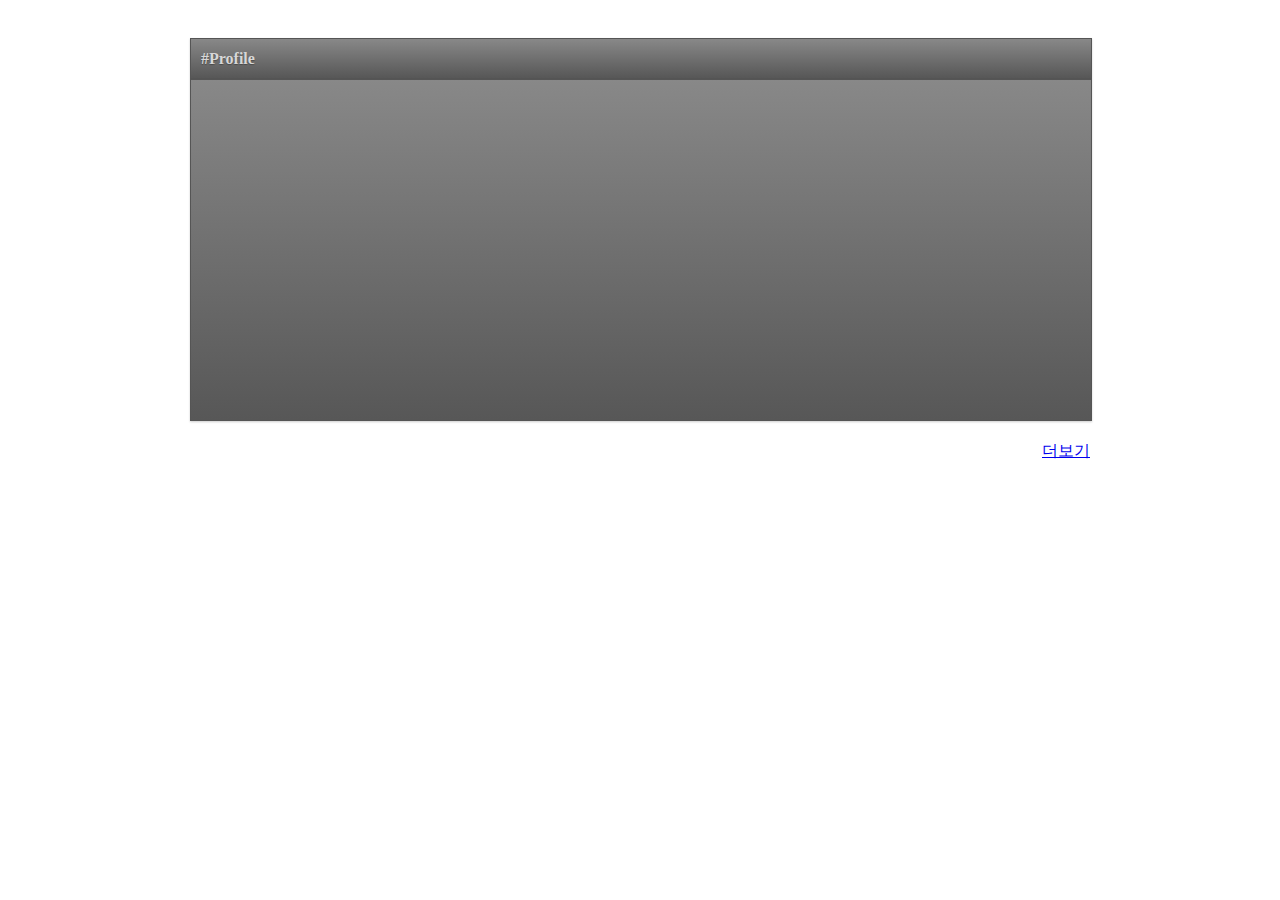
<file: WebContent/profilePage.html>
<!DOCTYPE html>
<html>
	<head>
		<meta http-equiv="Content-Type" content="text/html; charset=utf-8" />
		<title>My Page</title>
		<link rel="stylesheet" href="css/profilePage.css" type="text/css" />
	</head>
	<body>
		<!-- profile페이지는 wrapper안에 content와 uploadedVideo로 구성되어있음 -->
		<div id="profile-wrap">
		<div id="profile-content-wrap">
			<div id="profile-header"><h1>#Profile</h1></div>
			<div id="profile-content">
			<!-- ajax -->
			</div>
			<div class="viewMoreButton"><a class="viewMore" href="#">더보기</a></div>
		</div>
		</div><!-- wrapper end -->
		<script src="js/plugins/jquery-1.7.2.min.js"></script>
		<script src="js/plugins/jquery.cookie.js"></script>
		<script type="text/javascript" src="js/profile.js"></script>
	</body>
</html>
</file>
<file: WebContent/css/profilePage.css>
﻿@charset "utf-8";
#profile-wrap{
	width:900px;
	min-height:660px;
	
	margin:0;
	padding:0;
	
	margin-top:0px;
	margin-right:auto;
	margin-left:auto;
	
	padding:30px;
	
	font-family:'맑은 고딕';
	color:black;
}
#profile-header{
	width:900px;
	vertical-align: baseline;
	outline: none;
	text-decoration: none;
	text-shadow: 0 1px 1px rgba(0,0,0,.3);
	
	-webkit-box-shadow: 0 1px 2px rgba(0,0,0,.2);
	-moz-box-shadow: 0 1px 2px rgba(0,0,0,.2);
	box-shadow: 0 1px 2px rgba(0,0,0,.2);
	
	color: #e9e9e9;
	border: solid 1px #555;
	background: #6e6e6e;
	background: -webkit-gradient(linear, left top, left bottom, from(#888), to(#575757));
	background: -moz-linear-gradient(top,  #888,  #575757);
	DXImageTransform.Microsoft.gradient(startColorstr='#888888', endColorstr='#575757');
}
#profile-header h1{font-size:16px;color: #d7d7d7;margin-left:10px;}

#profile-content{
	float:left;
	width:900px;
	padding:0;
	padding-bottom:60px;
	
	min-height:280px;
	
	vertical-align: baseline;
	outline: none;
	text-decoration: none;
	text-shadow: 0 1px 1px rgba(0,0,0,.3);
	
	-webkit-box-shadow: 0 1px 2px rgba(0,0,0,.2);
	-moz-box-shadow: 0 1px 2px rgba(0,0,0,.2);
	box-shadow: 0 1px 2px rgba(0,0,0,.2);
	
	color: #e9e9e9;
	border: solid 1px #555;
	background: #6e6e6e;
	background: -webkit-gradient(linear, left top, left bottom, from(#888), to(#575757));
	background: -moz-linear-gradient(top,  #888,  #575757);
	DXImageTransform.Microsoft.gradient(startColorstr='#888888', endColorstr='#575757');
	
}
#uploadedVideo_offed{
	float:right;
	width:346px;
	height:100%;
	min-height:600px;
	color: #e9e9e9;
	border: solid 1px #555;
	background: #666;
	
}
#userInfo-area{
	float:left;
	width:650px;
	padding:0;
	
	min-height:600px;
	
	vertical-align: baseline;
	outline: none;
	text-decoration: none;
	text-shadow: 0 1px 1px rgba(0,0,0,.3);
	
	-webkit-box-shadow: 0 1px 2px rgba(0,0,0,.2);
	-moz-box-shadow: 0 1px 2px rgba(0,0,0,.2);
	box-shadow: 0 1px 2px rgba(0,0,0,.2);
	
	color: #e9e9e9;
	border: solid 1px #555;
	background: #6e6e6e;
	background: -webkit-gradient(linear, left top, left bottom, from(#888), to(#575757));
	background: -moz-linear-gradient(top,  #888,  #575757);
	DXImageTransform.Microsoft.gradient(startColorstr='#888888', endColorstr='#575757');
	
}
.user-bar{
	clear:both;
	margin:0;
	margin-top:20px;
	margin-right:auto;
	margin-left:auto;
	
	width:860px;
	height:182px;
	padding:3px;
	
	color: #606060;
	border: solid 1px #b7b7b7;
	
	background: #D5D5D5d;
	background: -webkit-gradient(linear, left top, left bottom, from(#dcdcdc), to(#D5D5D5));
	background: -moz-linear-gradient(top,  #dcdcdc,  #D5D5D5);
	filter:  progid:DXImageTransform.Microsoft.gradient(startColorstr='#dcdcdc', endColorstr='#D5D5D5');
		
	-webkit-border-radius: 3px;
	-moz-border-radius: 3px;
	border-radius: 3px;
	
	-webkit-box-shadow: 0 1px 2px rgba(0,0,0,.2);
	-moz-box-shadow: 0 1px 2px rgba(0,0,0,.2);
	box-shadow: 0 1px 2px rgba(0,0,0,.2);
}
.user-bar .profile-img{
	height:180px;
	width:135px;
	
	float:left;
	margin-left:20px;
	margin-top:20px;
	
	border:8px solid #FFF;
}
.user-bar:hover{
	background: #ededed;
	background: -webkit-gradient(linear, left top, left bottom, from(#fff), to(#dcdcdc));
	background: -moz-linear-gradient(top,  #fff,  #dcdcdc);
	filter:  progid:DXImageTransform.Microsoft.gradient(startColorstr='#ffffff', endColorstr='#dcdcdc');
	
}

#uploadedVideo{cursor:pointer;}




.first-templete{height:240px;}

.userInfo{
	float:left;
	width:300px;
	
	color: #444;
	overflow:hidden;
	padding:20px;
	padding-top:20px;
			
	text-decoration: none;
	line-height:170%;
	font-size:16px;
	
}

.video-img{
	width:180px;
	
	float:left;
	margin-left:20px;
	margin-top:20px;
	
	border:1px solid #888;
}
.vs{
	float:left;
	margin-top:72px;
	margin-left:13px;
	font:35px bold;
}
.fightInfo p{width:330px;text-align:center;}
.fightInfo p.subTitle{width:330px;text-align:center;font-size:20px;font-weight:bold;margin-top:10px;}

.selfIntroductionForm{cols="100"; rows="10";}/*적용안됨*/
.profile-modify{float:right;margin-right:40px;}
.modify-form input{}

.viewMoreButton{	
	
}
.viewMoreButton .viewMore{
	display:block;
	float:right;
	margin:0;
	margin-top:20px;
	margin-right:auto;
	margin-left:auto;
	
}
</file>
